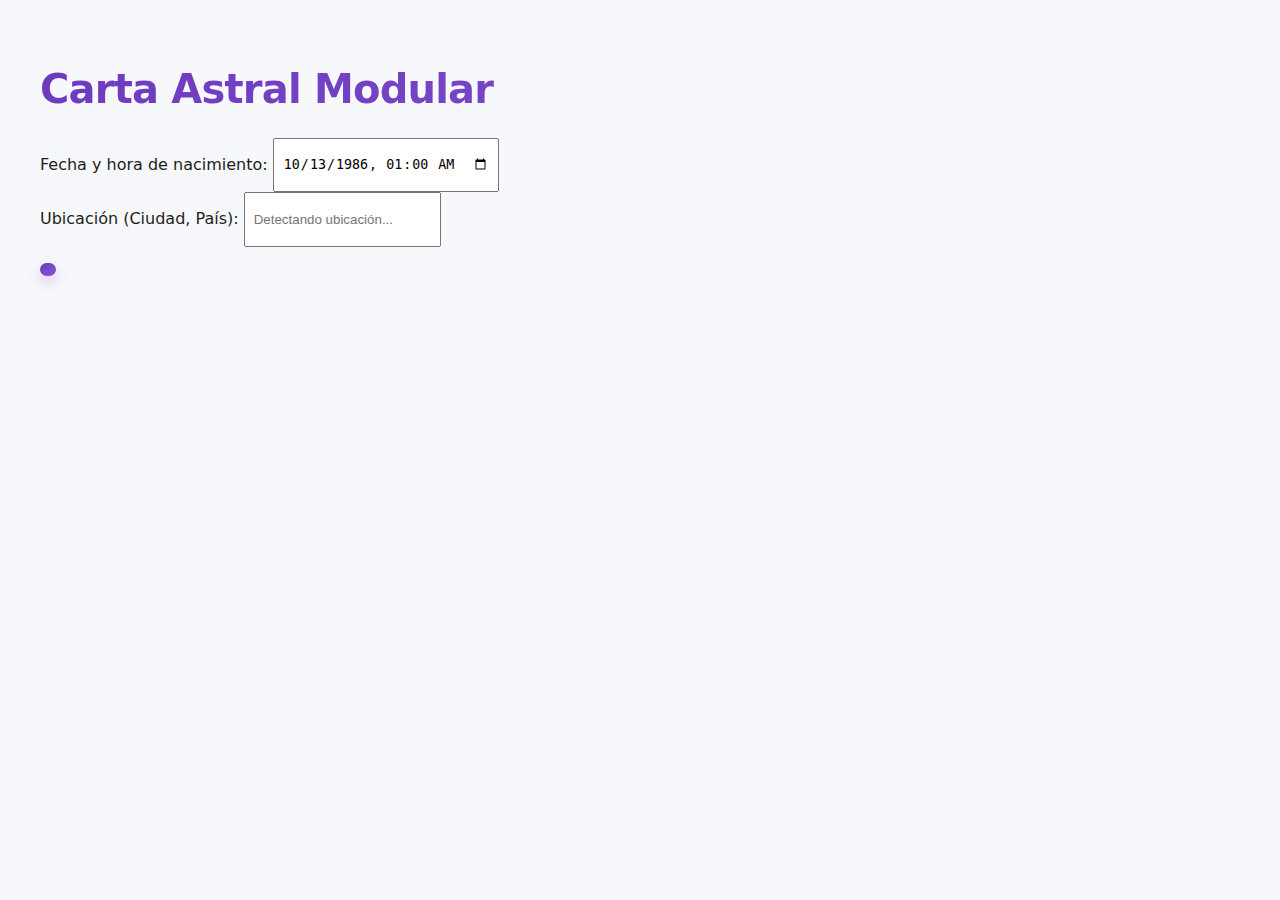
<file: carta-astral-modular/index.html>
<!DOCTYPE html>
<html lang="es">
<head>
  <meta charset="UTF-8">
  <title>Carta Astral Modular</title>
  <meta name="viewport" content="width=device-width, initial-scale=1.0">
  <link rel="stylesheet" href="styles.css">
  <script src="icons.js"></script>
  <script src="astroUtils.js"></script>
  <script src="elements.js"></script>
  <script src="renderOutput.js"></script>
  <script src="tooltips.js"></script> 
  <script src="debug.js"></script>
  <script src="shemot.js"></script>
  <script src="sefirotCoords.js"></script>
	<script src="drawAscMcHouses.js"></script>
	<script src="mapPlanetsToSefirot.js"></script>
	<script src="drawTreeOfLife.js"></script>
	
	<script src="main.js"></script>


</head>
<body>
  <h1>Carta Astral Modular</h1>
  <form id="astroForm">
    <label>Fecha y hora de nacimiento:
      <input type="datetime-local" id="datetime" value="1986-10-13T01:00">
    </label>
    <label>Ubicación (Ciudad, País):
      <input type="text" id="location" autocomplete="off" placeholder="Detectando ubicación...">
      <div id="suggestions"></div>
    </label>
    <div id="coords"></div>
    <button type="submit">Calcular Carta</button>
  </form>
  <div style='display: flex;'>
    <div id="output" class="hidden"></div>
    <div class="tree-wrapper hidden">
      <canvas id="treeOfLifeCanvas" width="600" height="1000"></canvas>
    </div>
  </div>
</body>
</html>
</file>
<file: carta-astral-modular/styles.css>
@font-face {
  font-family: 'StamHebrew';
  src: url('StamAshkenazCLM.ttf') format('truetype');
}
@font-face {
  font-family: 'MetatronHebrew';
  src: url('Metatron-Regular.ttf') format('truetype');
}
:root {
  --bg: #f7f8fb;
  --text: #1d1e20;
  --card-bg: #ffffff;
  --border: #e4e7ec;
  --muted: #667085;
  --shadow: 0 8px 24px rgba(16,24,40,0.08);
}
[data-theme='dark'] {
  --bg: #0f1115;
  --text: #e6e7eb;
  --card-bg: #171a21;
  --border: #303642;
  --muted: #9aa4b2;
  --shadow: 0 10px 28px rgba(0,0,0,0.45);
}
body {
  font-family: system-ui, -apple-system, Segoe UI, Roboto, Ubuntu, Cantarell, Noto Sans, Helvetica, Arial, sans-serif;
  padding: 2rem;
  background: var(--bg);
  color: var(--text);
}
/* Container */
.page { max-width: 1200px; margin: 0 auto; }
/* Header layout */
.header-row {
  display: flex;
  align-items: center;
  justify-content: space-between;
  gap: 12px;
}
.header-actions {
  display: flex;
  align-items: center;
  gap: 8px;
}
.header-actions select {
  background: transparent;
  border: 1px solid var(--border);
  border-radius: 8px;
  padding: 0.25rem 0.6rem;
  color: var(--text);
}
.sr-only {
  position: absolute;
  width: 1px;
  height: 1px;
  padding: 0;
  margin: -1px;
  overflow: hidden;
  clip: rect(0,0,0,0);
  border: 0;
}
/* Título más protagonista con gradiente sutil */
h1 { 
  font-weight: 800; 
  letter-spacing: -0.02em; 
  font-size: clamp(24px, 3.8vw, 40px);
  line-height: 1.1;
  color: var(--text);
  background: linear-gradient(135deg, #6d3abf, #8457cf);
  -webkit-background-clip: text; background-clip: text; color: transparent;
}
label {
  display: block;
  margin-top: 1rem;
  position: relative; /* para posicionar correctamente #suggestions */
}
input, button {
  padding: 0.4rem 0.5rem;
  margin-top: 0;
  width: 100%;
  max-width: 100%;
}
#astroForm input, #astroForm button {
  width: auto;
}
button {
  background: linear-gradient(135deg, #6d3abf, #8457cf);
  color: #fff;
  border: none;
  cursor: pointer;
  margin-top: 1rem; /* general spacing */
  border-radius: 10px;
  box-shadow: 0 6px 14px rgba(109,58,191,0.25);
  transition: transform .05s ease, box-shadow .2s ease, filter .2s ease;
}
button:hover { filter: brightness(1.06); box-shadow: 0 8px 18px rgba(109,58,191,0.35); }
button:active { transform: translateY(1px); }
canvas {
  margin-top: 2rem;
  background: var(--card-bg);
  border: 1px solid var(--border);
  display: block;
}
#coords { display: none !important; }

/* Ocultar al inicio hasta tener datos reales */
.hidden {
  display: none !important;
}
#suggestions {
  border: 1px solid var(--border);
  background: var(--card-bg);
  max-width: 100%;
  position: absolute;
  z-index: 10;
  border-radius: 10px;
  overflow: hidden;
  box-shadow: 0 6px 18px rgba(16,24,40,0.08);
  left: 0; right: auto; top: calc(100% + 4px); width: 100%;
  max-height: 220px;
  overflow-y: auto;
}
.suggestion-item {
  padding: 0.6rem 0.8rem;
  cursor: pointer;
  border-bottom: 1px solid rgba(0,0,0,0.05);
}
.suggestion-item:last-child {
  border-bottom: none;
}
.suggestion-item span {
  font-weight: 600;
  display: block;
}
.suggestion-item small {
  display: block;
  font-size: 12px;
  margin-top: 2px;
  color: var(--muted);
}
.suggestion-item:hover {
  background-color: #f4f6f9;
}
.suggestion-loading {
  padding: 0.6rem 0.8rem;
  font-style: italic;
  color: var(--muted);
}
.shemHebrew {
  font-size: 24px;
  margin-left: 10px;
}
.stam {
  font-family: 'StamHebrew';
}
.metatron {
  font-family: 'MetatronHebrew';
}
/* Contenedor fijo para el Arbol de la Vida */
.tree-wrapper {
  width: auto;
  overflow-x: auto;
  margin: 0;
  padding: 0;
}

/* Evita espacios en blanco extra alrededor del canvas */
.tree-wrapper canvas {
  display: block;
  margin: 0;
  padding: 0;          /* elimina padding interno */
  overflow-x: auto;    /* scroll si es necesario */
  box-shadow: 0 10px 24px rgba(16,24,40,0.12);
  border-radius: 12px;
}

.tooltip-box {
  font-family: 'Segoe UI Symbol', 'Noto Sans Symbols', 'Arial Unicode MS', sans-serif;
}

/* Mejoras tabla de resumen elementos */
.element-summary table { width: 100%; border-collapse: collapse; }
.element-summary table { table-layout: fixed; }
.element-summary th, .element-summary td { padding: 8px 10px; border-bottom: 1px solid var(--border); }
.element-summary thead th { color: var(--muted); font-weight: 600; }
.element-summary tbody tr:hover { background: rgba(255,255,255,0.04); }
.element-summary td{vertical-align:top;}
.element-summary .cell-top{display:block;text-align:left;}
.element-summary .cell-sub{display:block;word-break:break-word;}

/* Destacado para máximos empatados */
.element-summary .hi {
  background: rgba(255, 196, 0, 0.25);
  padding: 2px 6px;
  border-radius: 6px;
  font-weight: 600;
}

/* Subtexto de celdas (aportantes) */
.element-summary .cell-top { font-weight: 600; }
.element-summary .cell-sub { color: var(--muted); font-size: 12px; margin-top: 2px; }
/* keep cell heights consistent */
.element-summary .cell-top { min-height: 18px; }
.element-summary .cell-sub { min-height: 18px; line-height: 1.2; }

/* Loading indicator */
.loading { display: inline-flex; align-items: center; gap: 8px; color: var(--text); }
.spinner { width: 16px; height: 16px; border: 2px solid var(--border); border-top-color: #8457cf; border-radius: 50%; animation: spin .8s linear infinite; }
@keyframes spin { to { transform: rotate(360deg); } }

/* Small note text */
.note { color: var(--muted); font-size: 12px; margin-top: 8px; }

.theme-toggle { all: unset; cursor: pointer; color: var(--text); border: 1px solid var(--border); padding: 4px 8px; border-radius: 8px; line-height: 1; font-size: 14px; position: fixed; top: 12px; right: 12px; z-index: 1000; background: var(--card-bg); box-shadow: var(--shadow); }
.theme-toggle:hover { background: rgba(0,0,0,0.03); }

/* Layout responsive para resultados */
.layout {
  display: flex;
  gap: 16px;
  align-items: flex-start;
}
.layout #output {
  flex: 1 1 380px;
  max-width: 520px;
}
.layout .tree-wrapper {
  flex: 0 0 640px;  /* reserva ancho del canvas */
}

/* Form mas compacto */
#astroForm { max-width: 100%; }
#coords { display: none !important; }

.form-grid {
  display: grid;
  grid-template-columns: minmax(200px, 260px) minmax(220px, 280px) auto;
  gap: 12px;
  align-items: center;
}
.form-grid label {
  margin: 0;
  display: flex;
  flex-direction: column;
  gap: 4px;
}
.form-grid button[type="submit"] {
  width: auto;
  padding: 0.35rem 0.9rem;
  min-height: 34px;
  margin: 0;
  border-radius: 10px;
  display: inline-flex;
  align-items: center;
  justify-content: center;
}
@media (max-width: 860px) {
  .form-grid {
    grid-template-columns: minmax(220px, 1fr);
  }
.form-grid button[type="submit"] {
    grid-column: 1 / -1;
    justify-self: start;
  }
}
#datetime, #location {
  max-width: 260px;
  height: 38px;
}
.form-grid input {
  margin-top: 0;
  min-height: 34px;
}
.location-control {
  display: flex;
  align-items: center;
  gap: 6px;
}
.location-control input {
  flex: 1;
  height: 34px;
  min-height: 34px;
}
.location-control button {
  border: 1px solid var(--border);
  background: transparent;
  padding: 0 0.6rem;
  height: 34px;
  border-radius: 8px;
  font-size: 1rem;
  cursor: pointer;
}
.location-control button:hover {
  background: rgba(109,58,191,0.08);
}
.gps-status {
  margin-top: 4px;
  font-size: 12px;
  color: var(--muted);
  min-height: 16px;
}
.gps-status.error {
  color: #f87171;
}
label { margin-top: 0; }
/* Si no hay sugerencias, no mostrar el contenedor */
#suggestions:empty { display: none; }

@media (max-width: 1100px) {
  .layout { flex-direction: column; }
  .layout #output, .layout .tree-wrapper { max-width: 100%; flex: 1 1 auto; }
}
</file>
